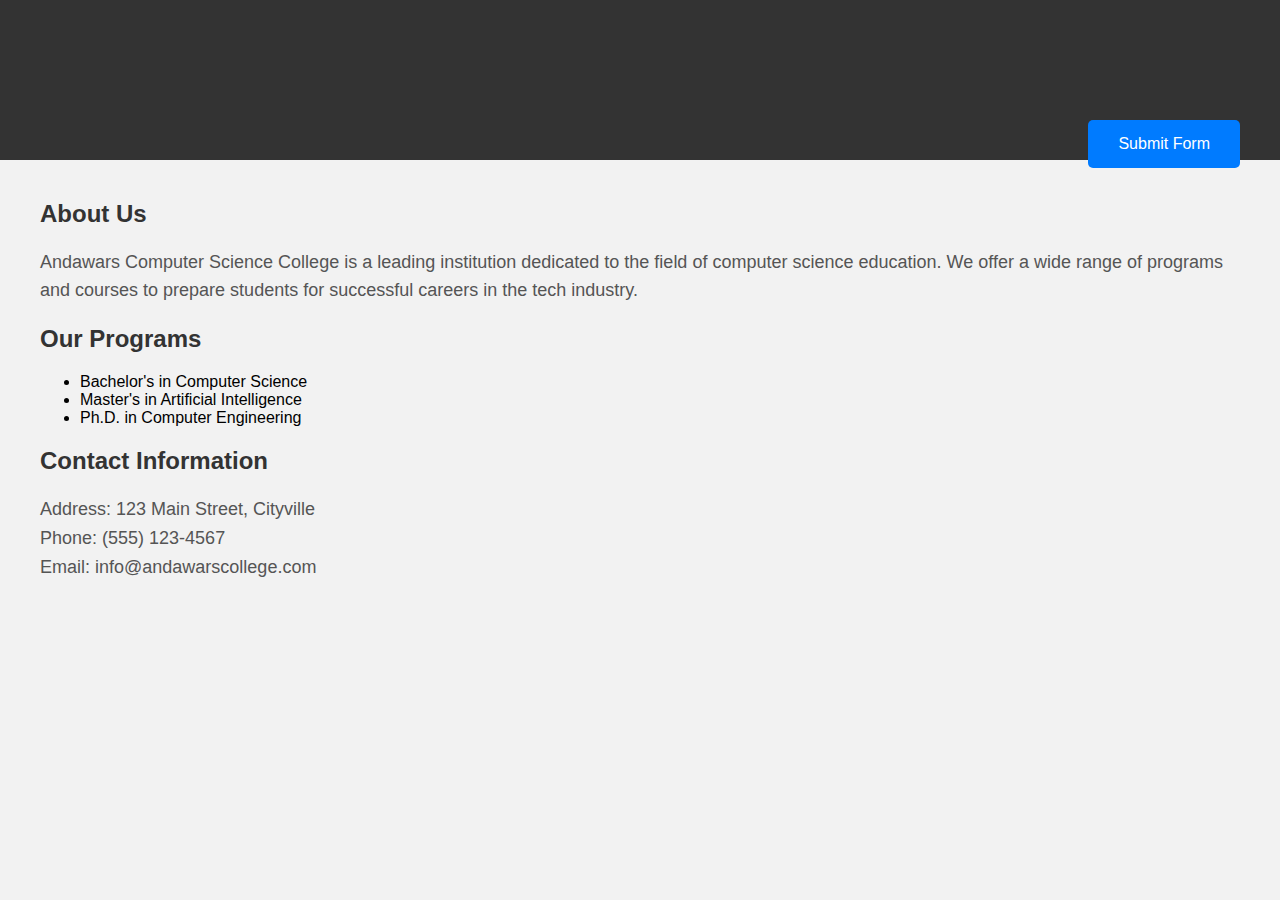
<file: index.html>
<!DOCTYPE html>
<html lang="en">
<head>
    <meta charset="UTF-8">
    <meta name="viewport" content="width=device-width, initial-scale=1.0">
    <title>Andawars Computer Science College</title>
    <link rel="stylesheet" href="styles.css"> <!-- Link to an external CSS file (styles.css) where the updated styles are defined -->
    <style>
        /* Additional inline styles can be added here if needed */
    </style>
</head>
<body>
    <header>
        <div class="container">
            <h1>Welcome to Andawars Computer Science College</h1>
            <a href="form.html" class="btn-submit" style="float: right;">Submit Form</a>
        </div>
    </header>

    <div class="container">
        <h2>About Us</h2>
        <p>
            Andawars Computer Science College is a leading institution dedicated to the field of computer science education. We offer a wide range of programs and courses to prepare students for successful careers in the tech industry.
        </p>

        <h2>Our Programs</h2>
        <ul>
            <li>Bachelor's in Computer Science</li>
            <li>Master's in Artificial Intelligence</li>
            <li>Ph.D. in Computer Engineering</li>
        </ul>

        <h2>Contact Information</h2>
        <p>
            Address: 123 Main Street, Cityville<br>
            Phone: (555) 123-4567<br>
            Email: info@andawarscollege.com
        </p>
    </div>
</body>
</html>
</file>
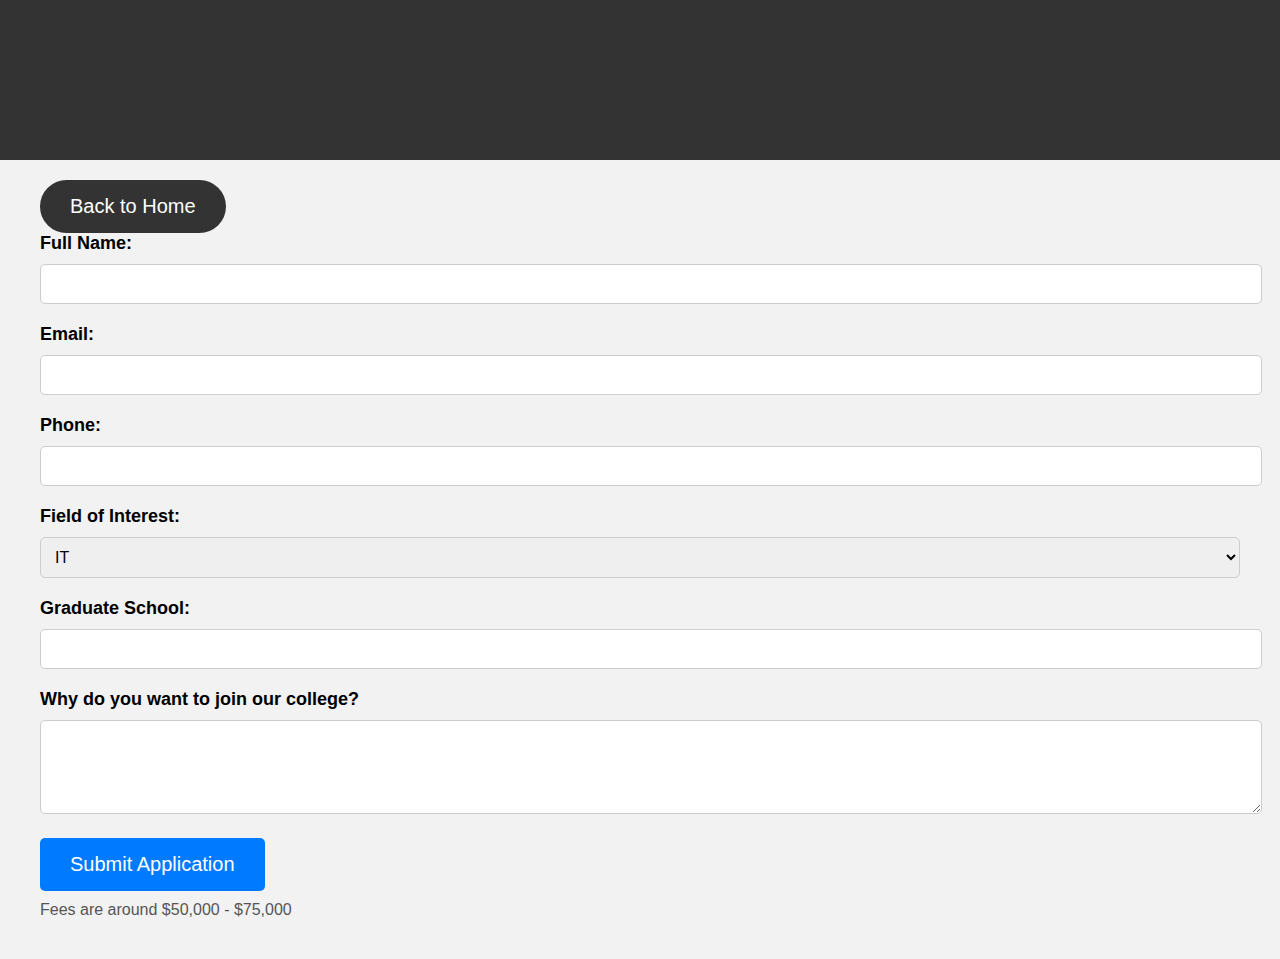
<file: form.html>
<!DOCTYPE html>
<html lang="en">
<head>
    <meta charset="UTF-8">
    <meta name="viewport" content="width=device-width, initial-scale=1.0">
    <title>College Application Form</title>
    <style>
        body {
            font-family: 'Candara', sans-serif;
            margin: 0;
            padding: 0;
            background-color: #f2f2f2;
        }

        header {
            background-color: #333;
            color: #fff;
            padding: 20px 0;
        }

        .container {
            max-width: 1200px;
            margin: 0 auto;
            padding: 20px;
        }

        h1 {
            font-size: 32px;
            font-weight: bold;
            color: #333;
        }

        .btn-submit {
            background-color: #007bff;
            color: #fff;
            padding: 15px 30px;
            border: none;
            border-radius: 5px;
            cursor: pointer;
            transition: background-color 0.3s;
            text-decoration: none;
            font-size: 20px;
        }

        .btn-submit:hover {
            background-color: #0056b3;
        }

        .btn-back {
            background-color: #333;
            color: #fff;
            padding: 15px 30px;
            border: none;
            border-radius: 30px;
            cursor: pointer;
            text-decoration: none;
            font-size: 20px;
        }

        .form-group {
            margin-bottom: 20px;
        }

        label {
            display: block;
            font-size: 18px;
            font-weight: bold;
            margin-bottom: 10px;
        }

        input[type="text"],
        input[type="email"],
        input[type="tel"],
        select,
        textarea {
            width: 100%;
            padding: 10px;
            font-size: 16px;
            border: 1px solid #ccc;
            border-radius: 5px;
        }

        .fees-text {
            font-size: 16px;
            color: #555;
            margin-top: 10px;
        }
    </style>
</head>
<body>
    <header>
        <div class="container">
            <h1>College Application Form</h1>
        </div>
    </header>

    <div class="container">
        <form action="index.html" method="GET">
            <button type="submit" class="btn-back">Back to Home</button>
        </form>

        <form action="process_form.php" method="POST">
            <div class="form-group">
                <label for="full-name">Full Name:</label>
                <input type="text" id="full-name" name="full-name" required>
            </div>

            <div class="form-group">
                <label for="email">Email:</label>
                <input type="email" id="email" name="email" required>
            </div>

            <div class="form-group">
                <label for="phone">Phone:</label>
                <input type="tel" id="phone" name="phone" required>
            </div>

            <div class="form-group">
                <label for="field-of-interest">Field of Interest:</label>
                <select id="field-of-interest" name="field-of-interest" required>
                    <option value="IT">IT</option>
                    <option value="Data Science">Data Science</option>
                    <option value="App Developing">App Developing</option>
                </select>
            </div>

            <div class="form-group">
                <label for="graduate-school">Graduate School:</label>
                <input type="text" id="graduate-school" name="graduate-school" required>
            </div>

            <div class="form-group">
                <label for="message">Why do you want to join our college?</label>
                <textarea id="message" name="message" rows="4" required></textarea>
            </div>

            <button type="submit" class="btn-submit">Submit Application</button>
            <p class="fees-text">Fees are around $50,000 - $75,000</p>
        </form>
    </div>
</body>
</html>
</file>
<file: styles.css>
body {
        font-family: 'Candara', sans-serif;
        margin: 0;
        padding: 0;
        background-color: #f2f2f2;
    }

    header {
        background-color: #333;
        color: #fff;
        padding: 20px 0;
    }

    .container {
        max-width: 1200px;
        margin: 0 auto;
        padding: 20px;
    }

    h1, h2 {
        font-weight: bold;
        color: #333;
    }

    p {
        font-size: 18px;
        line-height: 1.6;
        color: #555;
    }

    .btn-submit {
        background-color: #007bff;
        color: #fff;
        padding: 15px 30px;
        border: none;
        border-radius: 5px;
        cursor: pointer;
        transition: background-color 0.3s;
        text-decoration: none;
    }

    .btn-submit:hover {
        background-color: #0056b3;
    }
</file>
